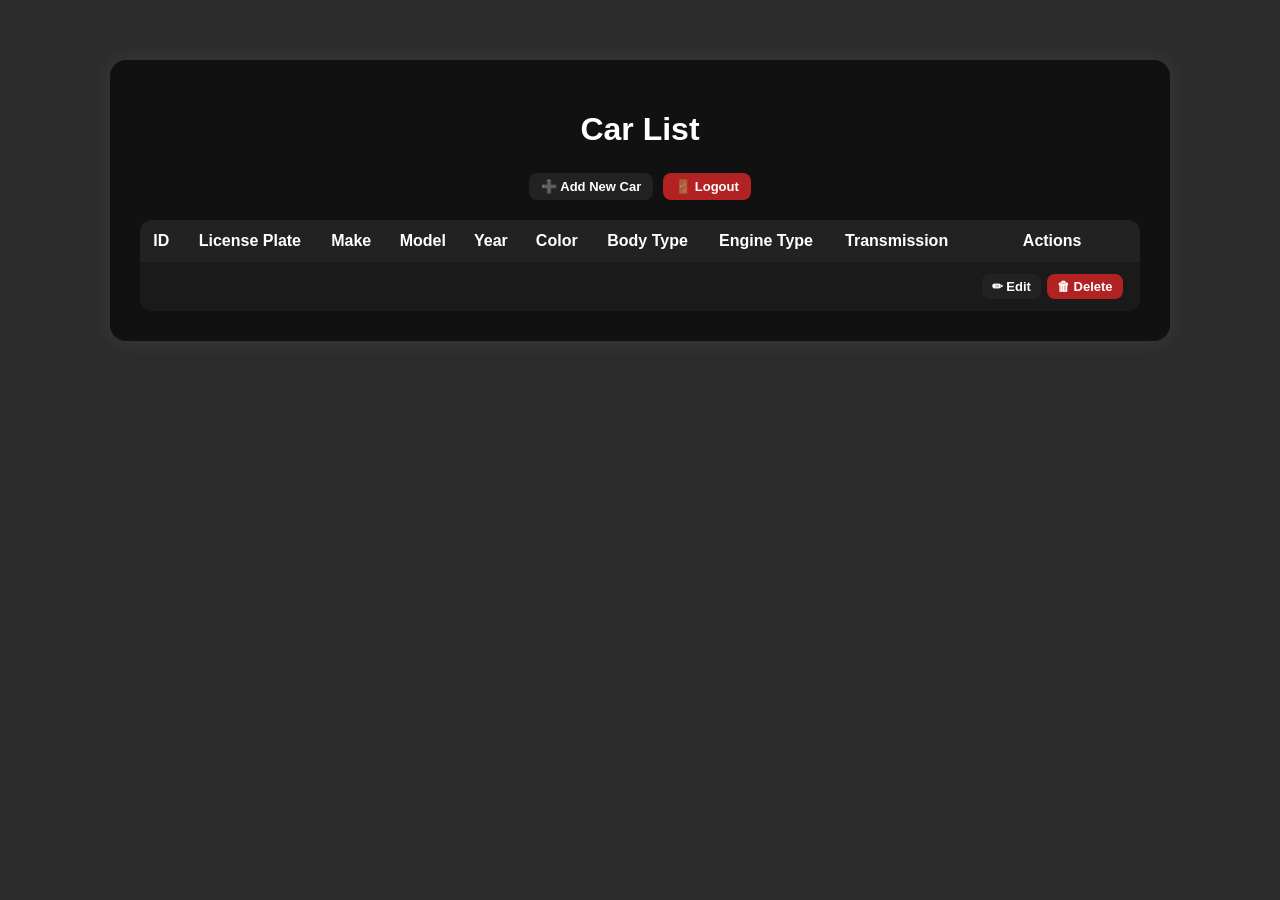
<file: src/main/resources/templates/index.html>
<!DOCTYPE html>
<html xmlns:th="http://www.thymeleaf.org">
<head>
    <title>Car List</title>
    <style>
        /* === Global === */
        body {
            font-family: "Segoe UI", Arial, sans-serif;
            background-color: #2c2c2c;
            color: #f5f5f5;
            margin: 0;
            padding: 20px;
        }

        .container {
            background: #111;
            border-radius: 16px;
            box-shadow: 0 0 25px rgba(255, 255, 255, 0.08);
            padding: 30px;
            max-width: 1000px;
            margin: 40px auto;
        }

        h1 {
            text-align: center;
            color: #fff;
            margin-bottom: 25px;
        }

        /* Buttons Row */
        .actions {
            display: flex;
            justify-content: center;
            align-items: center;
            gap: 10px;
            margin-bottom: 20px;
        }

        /* Buttons */
        .btn, button {
            display: inline-block;
            padding: 6px 12px; /* smaller padding */
            border-radius: 8px;
            border: none;
            background-color: #444;
            color: #fff;
            text-decoration: none;
            font-weight: bold;
            font-size: 13px;
            cursor: pointer;
            transition: background 0.3s, transform 0.2s;
            text-align: center;
        }

        .btn:hover, button:hover {
            background-color: #666;
            transform: translateY(-2px);
        }

        .btn-primary {
            background-color: #222;
        }

        .btn-primary:hover {
            background-color: #555;
        }

        .btn-danger {
            background-color: #b22222;
        }

        .btn-danger:hover {
            background-color: #e63939;
        }

        /* Table styling */
        table {
            width: 100%;
            border-collapse: collapse;
            margin-top: 20px;
            border-radius: 12px;
            overflow: hidden;
        }

        th, td {
            padding: 12px;
            text-align: center;
            vertical-align: middle;
        }

        th {
            background-color: #222;
            color: #fff;
            font-weight: bold;
        }

        td {
            background-color: #1a1a1a;
            color: #f5f5f5;
        }

        tr:hover td {
            background-color: #333;
        }

        /* Edit/Delete buttons side by side */
        .table-actions {
            display: flex;
            justify-content: center;
            align-items: center;
            gap: 6px; /* space between buttons */
        }

        .table-actions a {
            flex: none; /* don't stretch */
            min-width: auto;
            padding: 5px 10px;
        }

        /* Responsive for mobile */
        @media (max-width: 768px) {
            .actions {
                flex-direction: column;
            }
            .table-actions {
                flex-direction: column;
                gap: 4px;
            }
        }
    </style>
</head>
<body>
<div class="container">
    <h1>Car List</h1>

    <div class="actions">
        <a th:href="@{/add}" class="btn btn-primary">➕ Add New Car</a>
        <form th:action="@{/logout}" method="post" style="margin: 0;">
            <button type="submit" class="btn btn-danger">🚪 Logout</button>
        </form>
    </div>

    <table>
        <thead>
        <tr>
            <th>ID</th>
            <th>License Plate</th>
            <th>Make</th>
            <th>Model</th>
            <th>Year</th>
            <th>Color</th>
            <th>Body Type</th>
            <th>Engine Type</th>
            <th>Transmission</th>
            <th>Actions</th>
        </tr>
        </thead>
        <tbody>
        <tr th:each="car : ${cars}">
            <td th:text="${car.carId}"></td>
            <td th:text="${car.licensePlateNumber}"></td>
            <td th:text="${car.make}"></td>
            <td th:text="${car.model}"></td>
            <td th:text="${car.year}"></td>
            <td th:text="${car.color}"></td>
            <td th:text="${car.bodyType}"></td>
            <td th:text="${car.engineType}"></td>
            <td th:text="${car.transmission}"></td>
            <td>
                <div class="table-actions">
                    <a th:href="@{'/edit/' + ${car.carId}}" class="btn btn-primary">✏ Edit</a>
                    <a th:href="@{/delete/{id}(id=${car.carId})}" class="btn btn-danger">🗑 Delete</a>
                </div>
            </td>
        </tr>
        </tbody>
    </table>
</div>
</body>
</html>
</file>
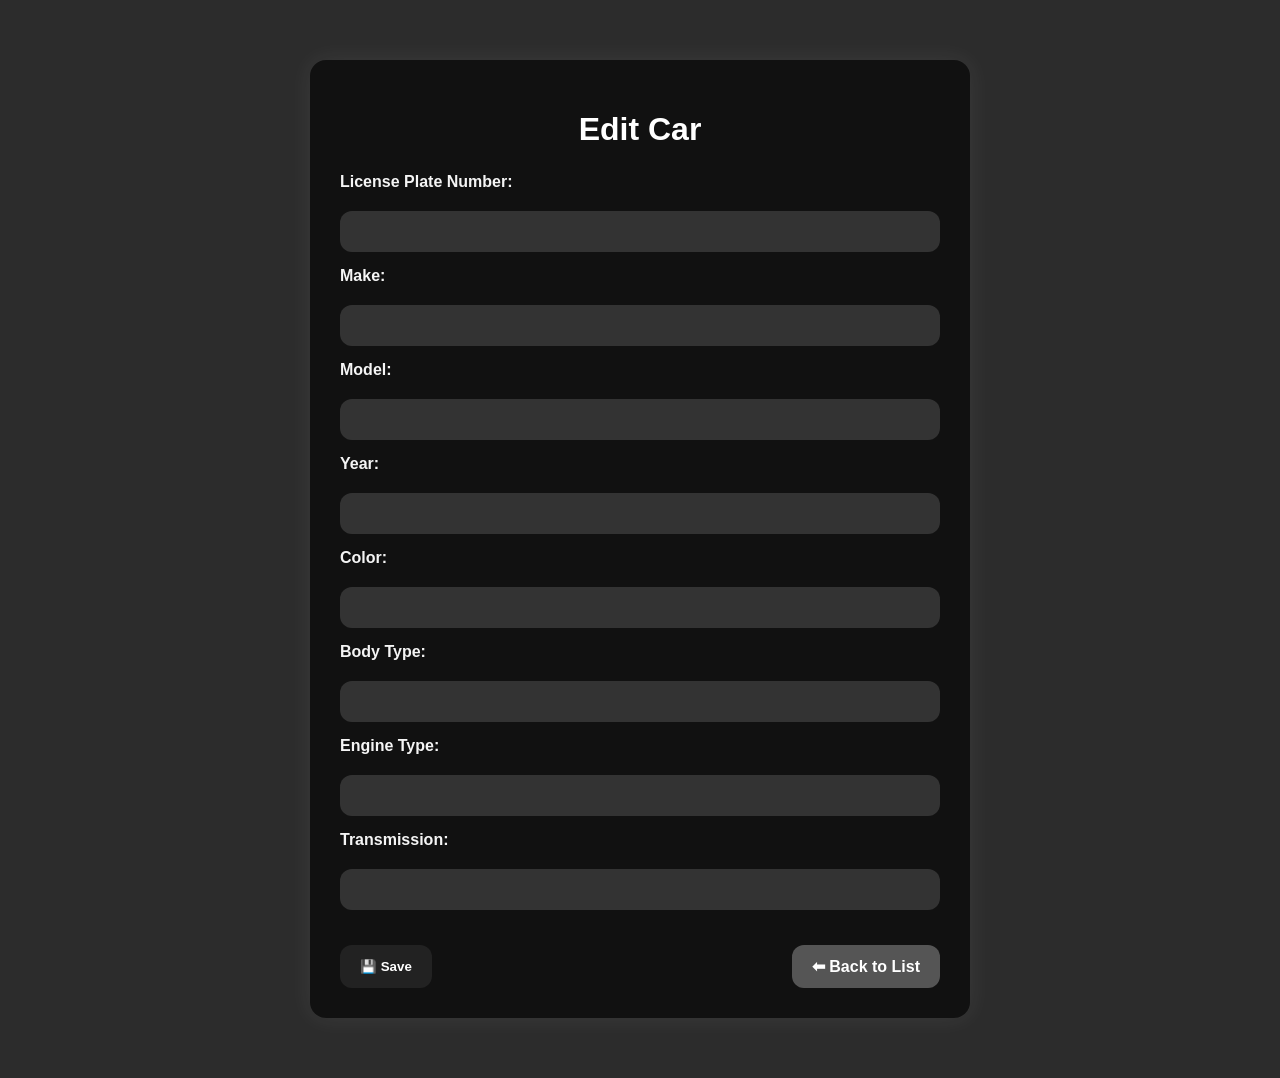
<file: src/main/resources/templates/edit.html>
<!DOCTYPE html>
<html xmlns:th="http://www.thymeleaf.org">
<head>
    <title>Edit Car</title>
    <style>
        /* === Global === */
        body {
            font-family: "Segoe UI", Arial, sans-serif;
            background-color: #2c2c2c;
            color: #f5f5f5;
            margin: 0;
            padding: 20px;
        }

        .container {
            background: #111;
            border-radius: 16px;
            box-shadow: 0 0 25px rgba(255, 255, 255, 0.08);
            padding: 30px;
            max-width: 600px;
            margin: 40px auto;
        }

        h1 {
            text-align: center;
            color: #fff;
            margin-bottom: 25px;
        }

        form {
            display: flex;
            flex-direction: column;
            gap: 15px;
        }

        label {
            font-weight: bold;
            margin-bottom: 5px;
        }

        input {
            padding: 12px;
            border-radius: 12px;
            border: none;
            background-color: #333;
            color: #f5f5f5;
            font-size: 15px;
            transition: all 0.2s;
        }

        input:focus {
            outline: none;
            background-color: #444;
        }

        .btn {
            padding: 12px 20px;
            border: none;
            border-radius: 12px;
            background-color: #444;
            color: #fff;
            text-decoration: none;
            font-weight: bold;
            cursor: pointer;
            text-align: center;
            transition: background 0.3s, transform 0.2s;
        }

        .btn:hover {
            background-color: #666;
            transform: translateY(-2px);
        }

        .btn-primary {
            background-color: #222;
        }

        .btn-primary:hover {
            background-color: #555;
        }

        .btn-secondary {
            background-color: #555;
        }

        .btn-secondary:hover {
            background-color: #777;
        }

        .actions {
            display: flex;
            justify-content: space-between;
            margin-top: 20px;
        }
    </style>
</head>
<body>
<div class="container">
    <h1>Edit Car</h1>

    <form th:action="@{/edit/{id}(id=${car.carId})}" th:object="${car}" method="post">
        <input type="hidden" th:field="*{carId}" />

        <label for="licensePlateNumber">License Plate Number:</label>
        <input type="text" id="licensePlateNumber" th:field="*{licensePlateNumber}" required />

        <label for="make">Make:</label>
        <input type="text" id="make" th:field="*{make}" required />

        <label for="model">Model:</label>
        <input type="text" id="model" th:field="*{model}" required />

        <label for="year">Year:</label>
        <input type="number" id="year" th:field="*{year}" required />

        <label for="color">Color:</label>
        <input type="text" id="color" th:field="*{color}" required />

        <label for="bodyType">Body Type:</label>
        <input type="text" id="bodyType" th:field="*{bodyType}" required />

        <label for="engineType">Engine Type:</label>
        <input type="text" id="engineType" th:field="*{engineType}" required />

        <label for="transmission">Transmission:</label>
        <input type="text" id="transmission" th:field="*{transmission}" required />

        <div class="actions">
            <button type="submit" class="btn btn-primary">💾 Save</button>
            <a href="/" class="btn btn-secondary">⬅ Back to List</a>
        </div>
    </form>
</div>
</body>
</html>
</file>
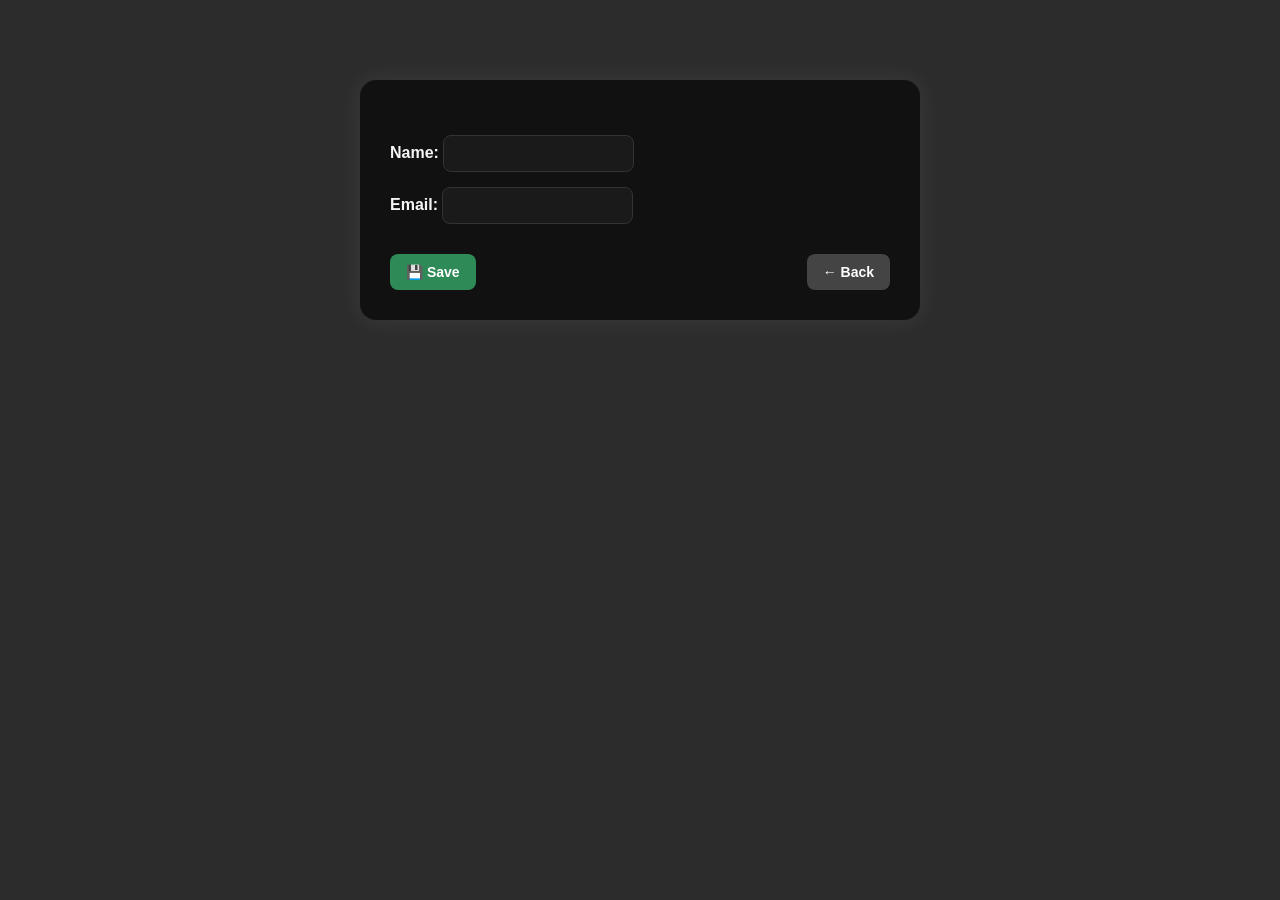
<file: src/main/resources/templates/employee-form.html>
<!DOCTYPE html>
<html xmlns:th="http://www.thymeleaf.org">
<head>
    <meta charset="UTF-8">
    <title>Employee Form</title>
    <style>
        body {
            font-family: "Segoe UI", Arial, sans-serif;
            background-color: #2c2c2c;
            color: #f5f5f5;
            margin: 0;
            padding: 20px;
        }

        .container {
            background: #111;
            border-radius: 16px;
            box-shadow: 0 0 25px rgba(255, 255, 255, 0.08);
            padding: 30px;
            max-width: 500px;
            margin: 60px auto;
        }

        h1 {
            text-align: center;
            color: #fff;
            margin-bottom: 25px;
        }

        form {
            display: flex;
            flex-direction: column;
            gap: 15px;
        }

        label {
            font-weight: bold;
            margin-bottom: 5px;
        }

        input {
            padding: 10px;
            border-radius: 8px;
            border: 1px solid #333;
            background: #1a1a1a;
            color: #fff;
        }

        input:focus {
            outline: none;
            border-color: #666;
        }

        .error {
            color: #ff4c4c;
            font-size: 13px;
        }

        .btn {
            display: inline-block;
            padding: 10px 16px;
            border-radius: 8px;
            border: none;
            background-color: #222;
            color: #fff;
            text-decoration: none;
            font-weight: bold;
            font-size: 14px;
            cursor: pointer;
            transition: background 0.3s, transform 0.2s;
            text-align: center;
        }

        .btn:hover {
            background-color: #555;
            transform: translateY(-2px);
        }

        .btn-save {
            background-color: #2e8b57;
        }

        .btn-save:hover {
            background-color: #3cb371;
        }

        .btn-back {
            background-color: #444;
        }

        .btn-back:hover {
            background-color: #666;
        }

        .form-actions {
            display: flex;
            justify-content: space-between;
            margin-top: 15px;
        }
    </style>
</head>
<body>
<div class="container">
    <h1 th:text="${employee.id != null} ? 'Edit Employee' : 'Add Employee'"></h1>

    <!-- ✅ Dynamically switch between create and edit endpoints -->
    <form th:action="${employee.id != null} ? @{'/employees/edit/' + ${employee.id}} : @{/employees}"
          th:object="${employee}" method="post">

        <!-- ✅ Always include hidden ID (will be null when adding) -->
        <input type="hidden" th:field="*{id}"/>

        <div>
            <label for="name">Name:</label>
            <input type="text" id="name" th:field="*{name}" required>
            <div th:if="${#fields.hasErrors('name')}" th:errors="*{name}" class="error"></div>
        </div>

        <div>
            <label for="email">Email:</label>
            <input type="text" id="email" th:field="*{email}" required>
            <div th:if="${#fields.hasErrors('email')}" th:errors="*{email}" class="error"></div>
        </div>

        <div class="form-actions">
            <button type="submit" class="btn btn-save">💾 Save</button>
            <a th:href="@{/employees}" class="btn btn-back">← Back</a>
        </div>
    </form>
</div>
</body>
</html>
</file>
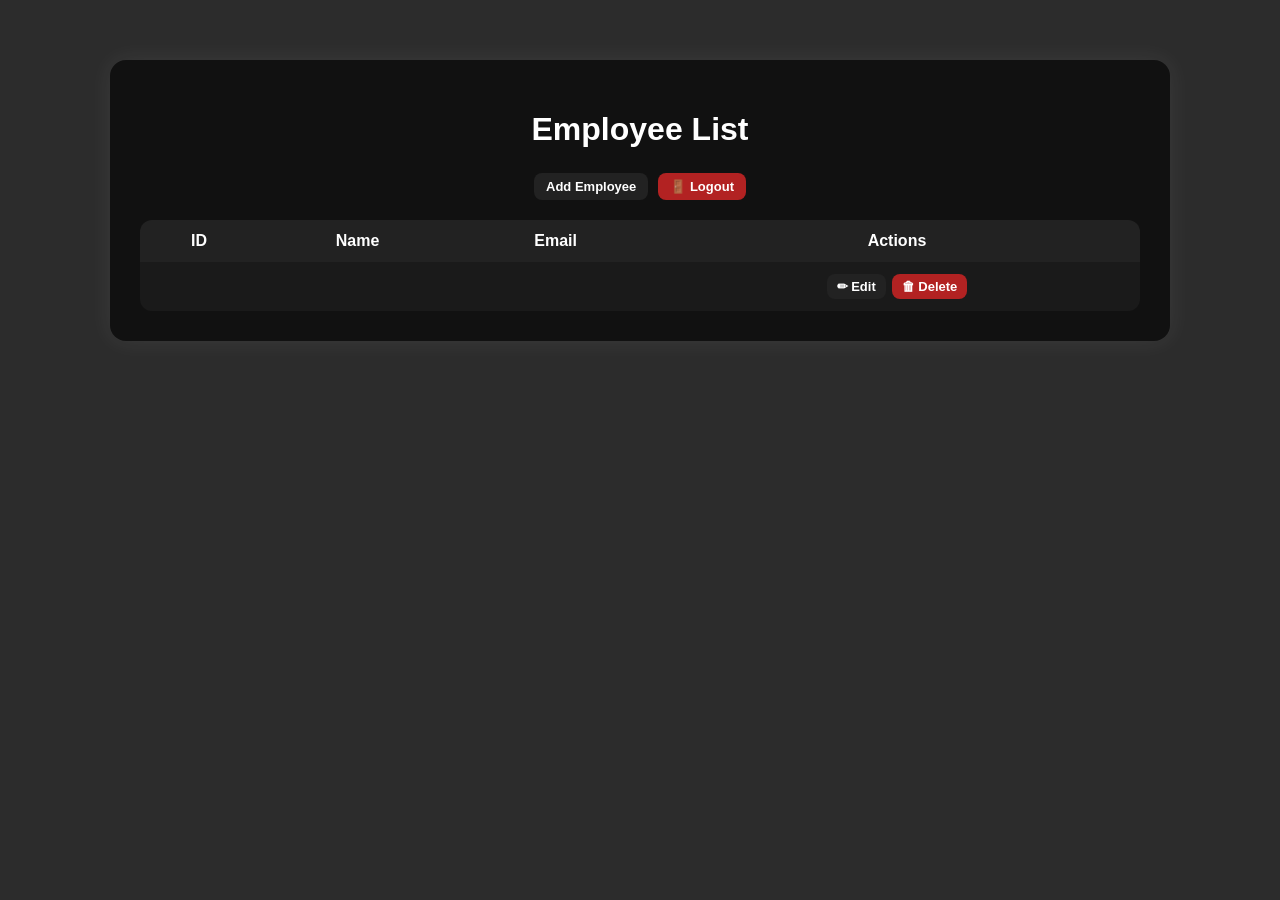
<file: src/main/resources/templates/employee-list.html>
<!DOCTYPE html>
<html xmlns:th="http://www.thymeleaf.org">
<head>
    <meta charset="UTF-8">
    <title>Employee List</title>
    <style>
        /* === Global === */
        body {
            font-family: "Segoe UI", Arial, sans-serif;
            background-color: #2c2c2c;
            color: #f5f5f5;
            margin: 0;
            padding: 20px;
        }

        .container {
            background: #111;
            border-radius: 16px;
            box-shadow: 0 0 25px rgba(255, 255, 255, 0.08);
            padding: 30px;
            max-width: 1000px;
            margin: 40px auto;
        }

        h1 {
            text-align: center;
            color: #fff;
            margin-bottom: 25px;
        }

        /* Buttons Row */
        .actions {
            display: flex;
            justify-content: center;
            align-items: center;
            gap: 10px;
            margin-bottom: 20px;
        }

        /* Buttons */
        .btn, button {
            display: inline-block;
            padding: 6px 12px;
            border-radius: 8px;
            border: none;
            background-color: #444;
            color: #fff;
            text-decoration: none;
            font-weight: bold;
            font-size: 13px;
            cursor: pointer;
            transition: background 0.3s, transform 0.2s;
            text-align: center;
        }

        .btn:hover, button:hover {
            background-color: #666;
            transform: translateY(-2px);
        }

        .btn-primary {
            background-color: #222;
        }

        .btn-primary:hover {
            background-color: #555;
        }

        .btn-danger {
            background-color: #b22222;
        }

        .btn-danger:hover {
            background-color: #e63939;
        }

        /* Table styling */
        table {
            width: 100%;
            border-collapse: collapse;
            margin-top: 20px;
            border-radius: 12px;
            overflow: hidden;
        }

        th, td {
            padding: 12px;
            text-align: center;
            vertical-align: middle;
        }

        th {
            background-color: #222;
            color: #fff;
            font-weight: bold;
        }

        td {
            background-color: #1a1a1a;
            color: #f5f5f5;
        }

        tr:hover td {
            background-color: #333;
        }

        /* Edit/Delete buttons side by side */
        .table-actions {
            display: flex;
            justify-content: center;
            align-items: center;
            gap: 6px;
        }

        .table-actions a {
            flex: none;
            min-width: auto;
            padding: 5px 10px;
        }

        /* Responsive for mobile */
        @media (max-width: 768px) {
            .actions {
                flex-direction: column;
            }
            .table-actions {
                flex-direction: column;
                gap: 4px;
            }
        }
    </style>
</head>
<body>
<div class="container">
    <h1>Employee List</h1>

    <!-- ✅ Actions -->
    <div class="actions">
        <a href="/employees/new" class="btn btn-primary">Add Employee</a>
        <form th:action="@{/logout}" method="post" style="display:inline;">
            <button type="submit" class="btn btn-danger">🚪 Logout</button>
        </form>
    </div>

    <!-- ✅ Employee Table -->
    <table>
        <tr>
            <th>ID</th>
            <th>Name</th>
            <th>Email</th>
            <th>Actions</th>
        </tr>
        <tr th:each="employee : ${employees}">
            <td th:text="${employee.id}"></td>
            <td th:text="${employee.name}"></td>
            <td th:text="${employee.email}"></td>
            <td class="table-actions">
                <a th:href="@{/employees/edit/{id}(id=${employee.id})}" class="btn btn-primary">✏ Edit</a>
                <a th:href="@{/employees/delete/{id}(id=${employee.id})}"
                   class="btn btn-danger"
                   onclick="return confirm('Are you sure?');">🗑 Delete</a>
            </td>
        </tr>
    </table>
</div>
</body>
</html>
</file>
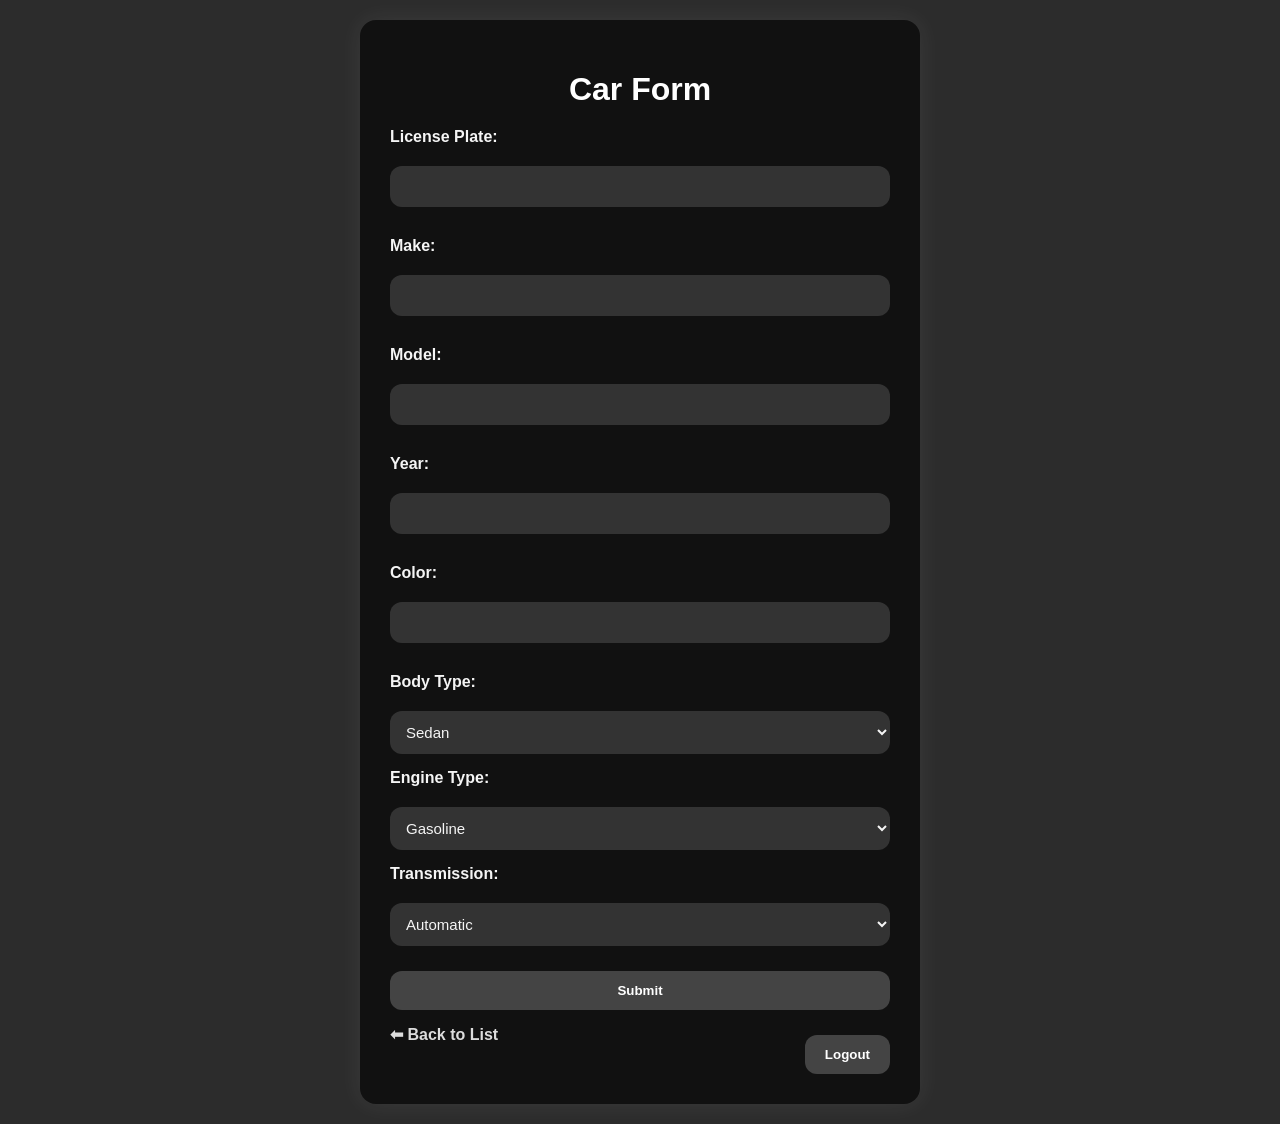
<file: src/main/resources/templates/form.html>
<!DOCTYPE html>
<html xmlns:th="http://www.thymeleaf.org">
<head>
    <title th:text="${formTitle}">Car Form</title>
    <style>
        /* === Global === */
        body {
            font-family: "Segoe UI", Arial, sans-serif;
            background-color: #2c2c2c;
            color: #f5f5f5;
            margin: 0;
            padding: 20px;
            display: flex;
            justify-content: center;
            align-items: center;
            min-height: 100vh;
        }

        .container {
            background: #111;
            border-radius: 16px;
            box-shadow: 0 0 25px rgba(255, 255, 255, 0.08);
            padding: 30px;
            max-width: 500px;
            width: 100%;
        }

        h1 {
            text-align: center;
            margin-bottom: 20px;
            color: #fff;
        }

        form {
            display: flex;
            flex-direction: column;
            gap: 15px;
        }

        label {
            font-weight: bold;
            margin-bottom: 5px;
        }

        input, select {
            padding: 12px;
            border-radius: 12px;
            border: none;
            background-color: #333;
            color: #f5f5f5;
            font-size: 15px;
            transition: all 0.2s;
        }

        input:focus, select:focus {
            outline: none;
            background-color: #444;
        }

        button {
            padding: 12px 20px;
            border: none;
            border-radius: 12px;
            background-color: #444;
            color: #fff;
            cursor: pointer;
            font-weight: bold;
            transition: background 0.3s, transform 0.2s;
            margin-top: 10px;
        }

        button:hover {
            background-color: #666;
            transform: translateY(-2px);
        }

        .error {
            color: #ff4d4d;
            font-size: 0.9rem;
        }

        /* Navigation links */
        .links {
            display: flex;
            justify-content: space-between;
            margin-top: 15px;
        }

        a {
            text-decoration: none;
            color: #ddd;
            font-weight: bold;
            transition: color 0.2s;
        }

        a:hover {
            color: #fff;
        }
    </style>
</head>
<body>
<div class="container">
    <h1 th:text="${formTitle}">Car Form</h1>

    <form th:action="@{${car.carId} != null ? '/edit/' + ${car.carId} : '/add'}" th:object="${car}" method="post">
        <input type="hidden" th:field="*{carId}" />

        <label for="licensePlateNumber">License Plate:</label>
        <input type="text" id="licensePlateNumber" th:field="*{licensePlateNumber}" />
        <div th:if="${#fields.hasErrors('licensePlateNumber')}" th:errors="*{licensePlateNumber}" class="error"></div>

        <label for="make">Make:</label>
        <input type="text" id="make" th:field="*{make}" />
        <div th:if="${#fields.hasErrors('make')}" th:errors="*{make}" class="error"></div>

        <label for="model">Model:</label>
        <input type="text" id="model" th:field="*{model}" />
        <div th:if="${#fields.hasErrors('model')}" th:errors="*{model}" class="error"></div>

        <label for="year">Year:</label>
        <input type="number" id="year" th:field="*{year}" />
        <div th:if="${#fields.hasErrors('year')}" th:errors="*{year}" class="error"></div>

        <label for="color">Color:</label>
        <input type="text" id="color" th:field="*{color}" />
        <div th:if="${#fields.hasErrors('color')}" th:errors="*{color}" class="error"></div>

        <label for="bodyType">Body Type:</label>
        <select id="bodyType" th:field="*{bodyType}">
            <option value="Sedan">Sedan</option>
            <option value="SUV">SUV</option>
            <option value="Hatchback">Hatchback</option>
        </select>

        <label for="engineType">Engine Type:</label>
        <select id="engineType" th:field="*{engineType}">
            <option value="Gasoline">Gasoline</option>
            <option value="Diesel">Diesel</option>
            <option value="Electric">Electric</option>
            <option value="Hybrid">Hybrid</option>
        </select>

        <label for="transmission">Transmission:</label>
        <select id="transmission" th:field="*{transmission}">
            <option value="Automatic">Automatic</option>
            <option value="Manual">Manual</option>
        </select>

        <button type="submit">Submit</button>
    </form>

    <div class="links">
        <a href="/">⬅ Back to List</a>
        <form th:action="@{/logout}" method="post" style="margin:0;">
            <button type="submit">Logout</button>
        </form>
    </div>
</div>
</body>
</html>
</file>
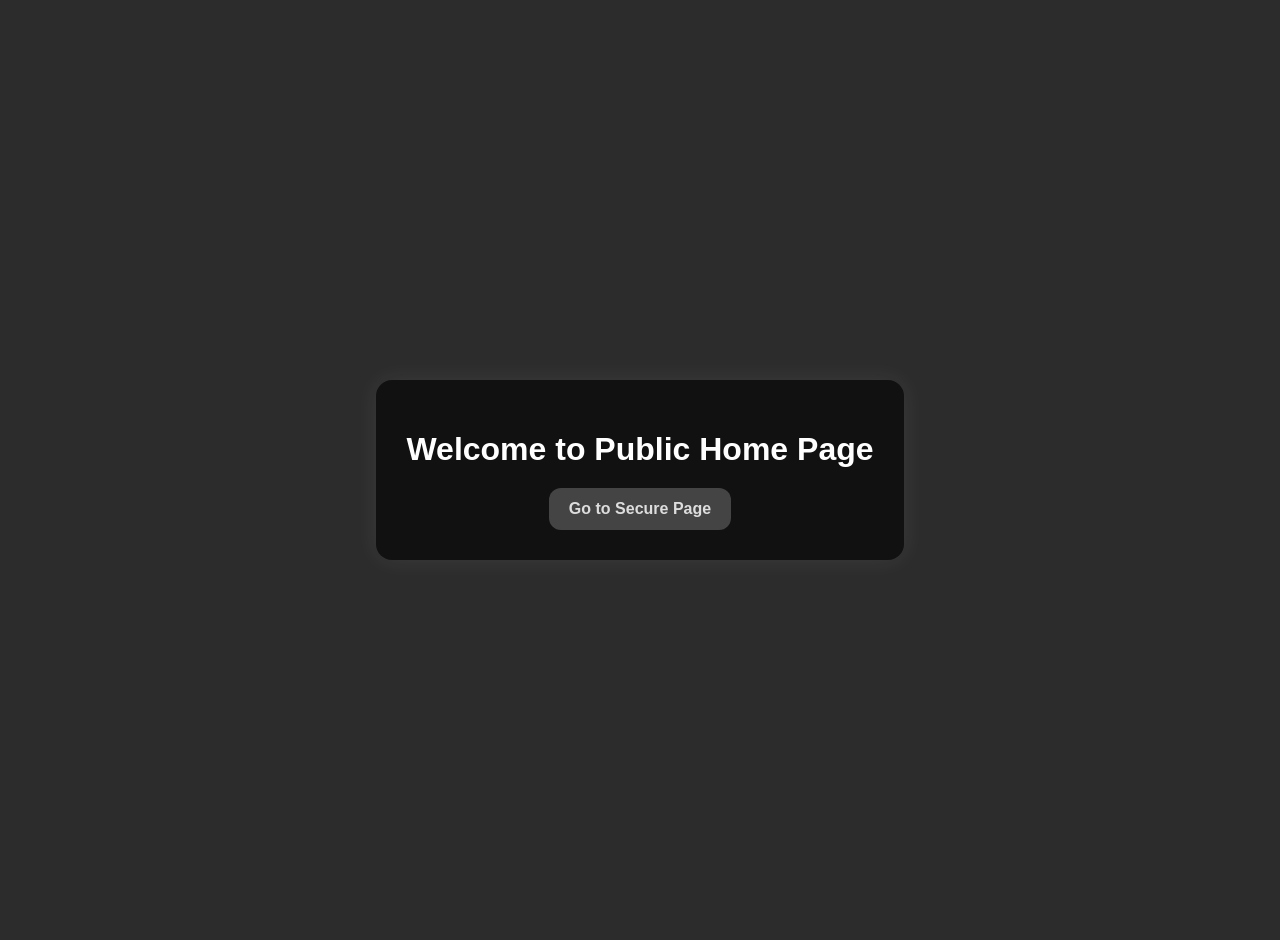
<file: src/main/resources/templates/home.html>
<!DOCTYPE html>
<html xmlns:th="http://www.thymeleaf.org">
<head>
    <title>Home</title>
    <style>
        /* === Global === */
        body {
            font-family: "Segoe UI", Arial, sans-serif;
            background-color: #2c2c2c;
            color: #f5f5f5;
            margin: 0;
            padding: 20px;
            display: flex;
            justify-content: center;
            align-items: center;
            min-height: 100vh;
        }

        .container {
            background: #111;
            border-radius: 16px;
            box-shadow: 0 0 25px rgba(255, 255, 255, 0.08);
            padding: 30px;
            max-width: 500px;
            text-align: center;
        }

        h1 {
            color: #fff;
            margin-bottom: 20px;
        }

        a {
            display: inline-block;
            text-decoration: none;
            color: #ddd;
            font-weight: bold;
            padding: 12px 20px;
            background-color: #444;
            border-radius: 12px;
            transition: background 0.3s, transform 0.2s;
        }

        a:hover {
            background-color: #666;
            color: #fff;
            transform: translateY(-2px);
        }
    </style>
</head>
<body>
<div class="container">
    <h1>Welcome to Public Home Page</h1>
    <a th:href="@{/secure}">Go to Secure Page</a>
</div>
</body>
</html>
</file>
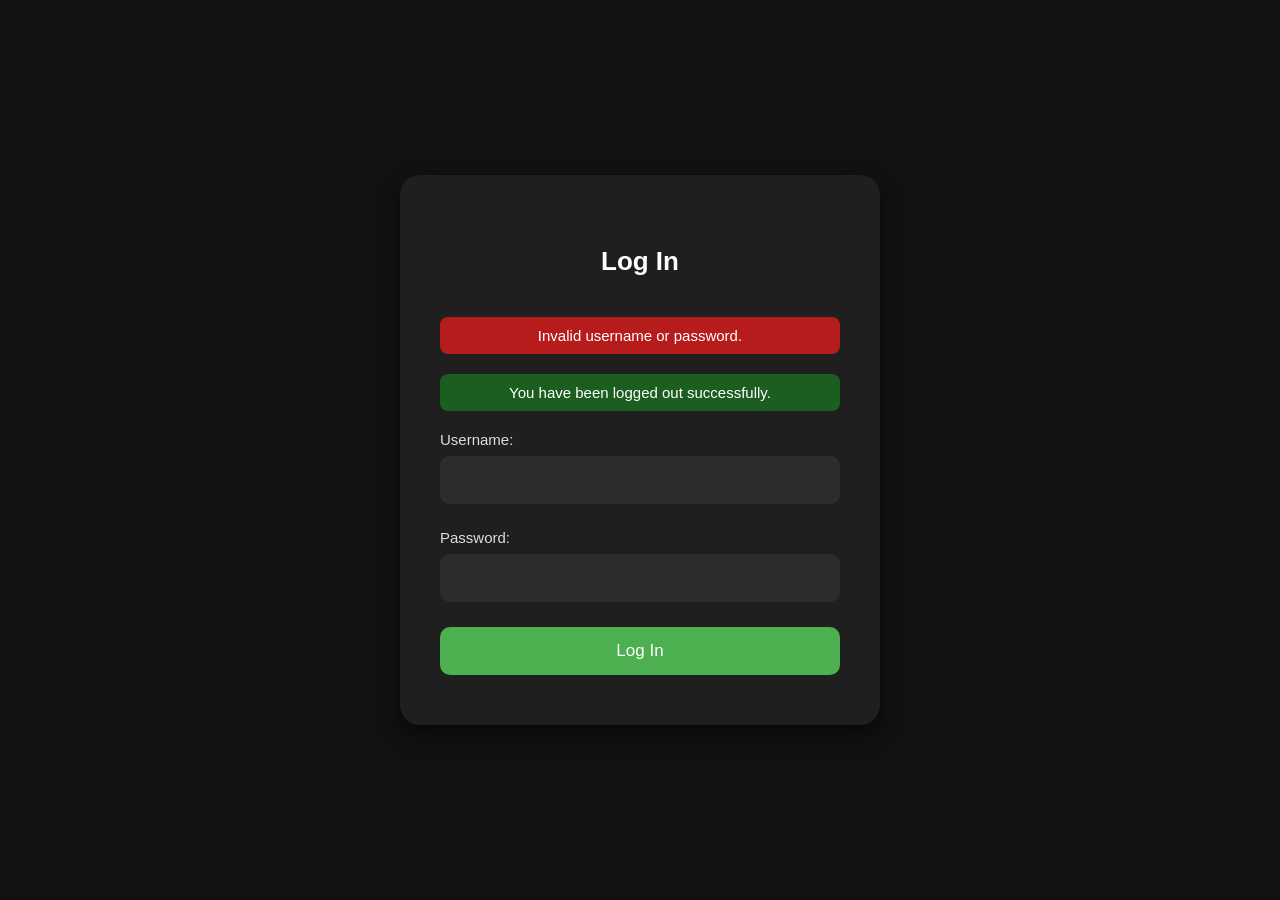
<file: src/main/resources/templates/login.html>
<!DOCTYPE html>
<html xmlns:th="http://www.thymeleaf.org">
<head>
    <meta charset="UTF-8">
    <title>Login</title>
    <style>
        /* === Global Styles === */
        body {
          font-family: "Segoe UI", Arial, sans-serif;
          background-color: #121212;
          display: flex;
          justify-content: center;
          align-items: center;
          height: 100vh;
          margin: 0;
        }

        /* === Form Container === */
        .container {
          background-color: #1f1f1f;
          padding: 50px 40px;
          border-radius: 20px;
          box-shadow: 0 10px 25px rgba(0,0,0,0.6);
          width: 400px;
          max-width: 90%;
          text-align: center;
        }

        /* === Form Title === */
        .container h2 {
          color: #ffffff;
          margin-bottom: 40px;
          font-size: 26px;
        }

        /* === Labels === */
        .container label {
          display: block;
          text-align: left;
          color: #ddd;
          font-size: 15px;
          margin-bottom: 8px;
        }

        /* === Inputs === */
        .container input[type="text"],
        .container input[type="password"] {
          width: 100%;
          padding: 14px 18px;
          margin-bottom: 25px;
          border: none;
          border-radius: 10px;
          background-color: #2c2c2c;
          color: #f5f5f5;
          font-size: 17px;
          transition: all 0.3s ease;
          box-sizing: border-box;
        }

        .container input:focus {
          outline: none;
          background-color: #3a3a3a;
          box-shadow: 0 0 8px #4caf50;
        }

        /* === Button === */
        .container button {
          width: 100%;
          padding: 14px;
          border: none;
          border-radius: 10px;
          background-color: #4caf50;
          color: #fff;
          font-size: 17px;
          cursor: pointer;
          transition: background-color 0.3s ease;
        }

        .container button:hover {
          background-color: #45a049;
        }

        /* === Messages === */
        .message {
          margin-bottom: 20px;
          padding: 10px;
          border-radius: 8px;
          font-size: 15px;
        }

        .message.error {
          background-color: #b71c1c;
          color: #fff;
        }

        .message.logout {
          background-color: #1b5e20;
          color: #fff;
        }
    </style>

</head>
<body>
<div class="container">
    <h2>Log In</h2>

    <!-- Show error if login fails -->
    <div th:if="${param.error}" class="message error">
        Invalid username or password.
    </div>

    <!-- Show message if user logged out -->
    <div th:if="${param.logout}" class="message logout">
        You have been logged out successfully.
    </div>

    <!-- Login form -->
    <form th:action="@{/login}" method="post">
        <div style="width: 100%;">
            <label for="username">Username:</label>
            <input type="text" id="username" name="username" required />
        </div>
        <div style="width: 100%;">
            <label for="password">Password:</label>
            <input type="password" id="password" name="password" required />
        </div>
        <button type="submit">Log In</button>
    </form>
</div>
</body>
</html>
</file>
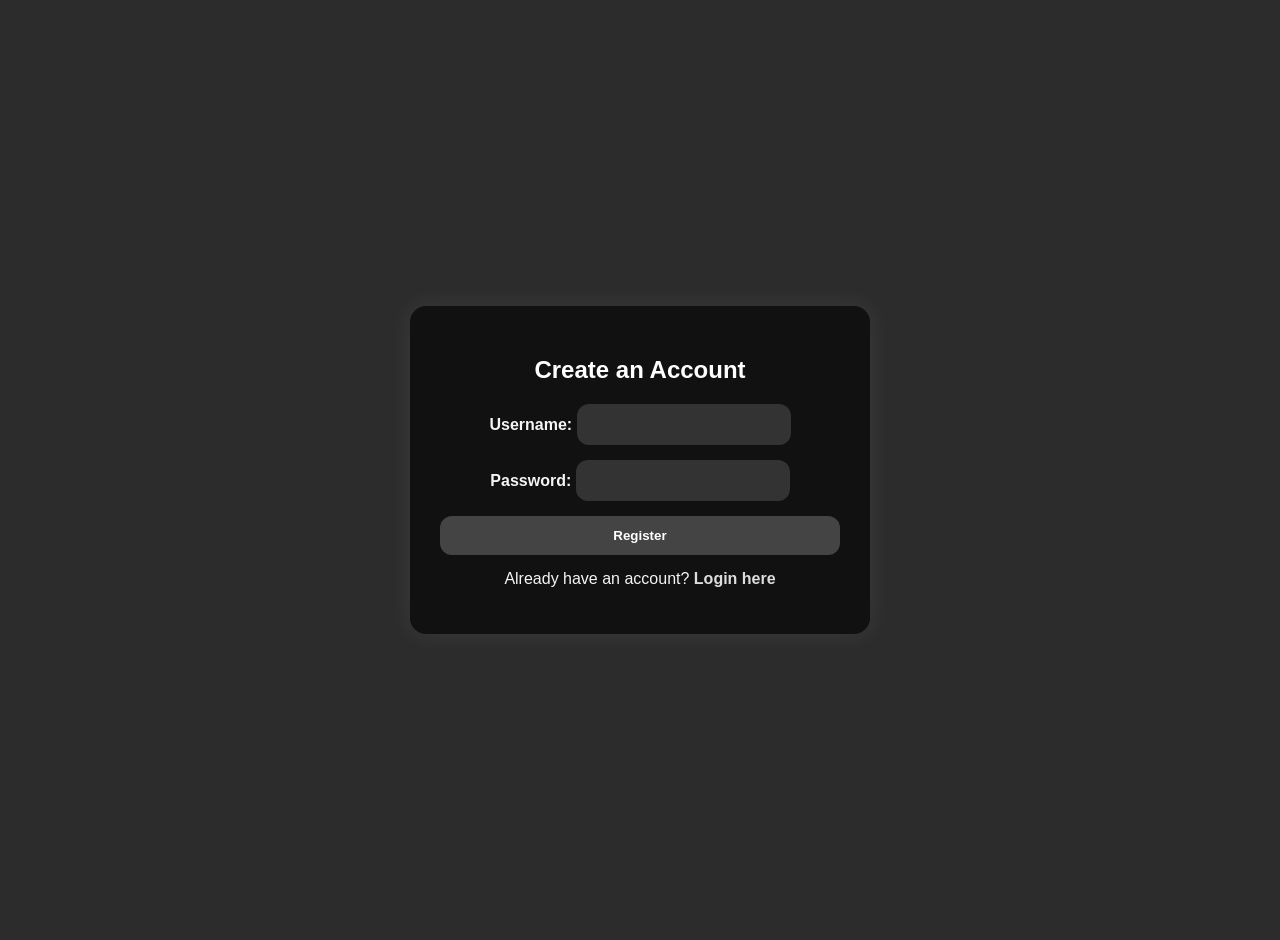
<file: src/main/resources/templates/register.html>
<!DOCTYPE html>
<html xmlns:th="http://www.thymeleaf.org">
<head>
    <title>Register</title>
    <style>
        /* === Global === */
        body {
            font-family: "Segoe UI", Arial, sans-serif;
            background-color: #2c2c2c;
            color: #f5f5f5;
            margin: 0;
            padding: 20px;
            display: flex;
            justify-content: center;
            align-items: center;
            min-height: 100vh;
        }

        .container {
            background: #111;
            border-radius: 16px;
            box-shadow: 0 0 25px rgba(255, 255, 255, 0.08);
            padding: 30px;
            max-width: 400px;
            width: 100%;
            text-align: center;
        }

        h2 {
            color: #fff;
            margin-bottom: 20px;
        }

        form {
            display: flex;
            flex-direction: column;
            gap: 15px;
        }

        label {
            text-align: left;
            font-weight: bold;
            margin-bottom: 5px;
        }

        input {
            padding: 12px;
            border-radius: 12px;
            border: none;
            background-color: #333;
            color: #f5f5f5;
            font-size: 15px;
            transition: background-color 0.2s ease;
        }

        input:focus {
            outline: none;
            background-color: #444;
        }

        button {
            padding: 12px 20px;
            border: none;
            border-radius: 12px;
            background-color: #444;
            color: #fff;
            font-weight: bold;
            cursor: pointer;
            transition: background 0.3s, transform 0.2s;
        }

        button:hover {
            background-color: #666;
            transform: translateY(-2px);
        }

        p {
            margin-top: 15px;
        }

        a {
            color: #ddd;
            font-weight: bold;
            text-decoration: none;
            transition: color 0.2s;
        }

        a:hover {
            color: #fff;
        }
    </style>
</head>
<body>
<div class="container">
    <h2>Create an Account</h2>

    <form th:action="@{/register}" method="post">
        <div>
            <label>Username:</label>
            <input type="text" name="username" required>
        </div>
        <div>
            <label>Password:</label>
            <input type="password" name="password" required>
        </div>
        <button type="submit">Register</button>
    </form>

    <p>Already have an account?
        <a th:href="@{/login}">Login here</a>
    </p>
</div>
</body>
</html>
</file>
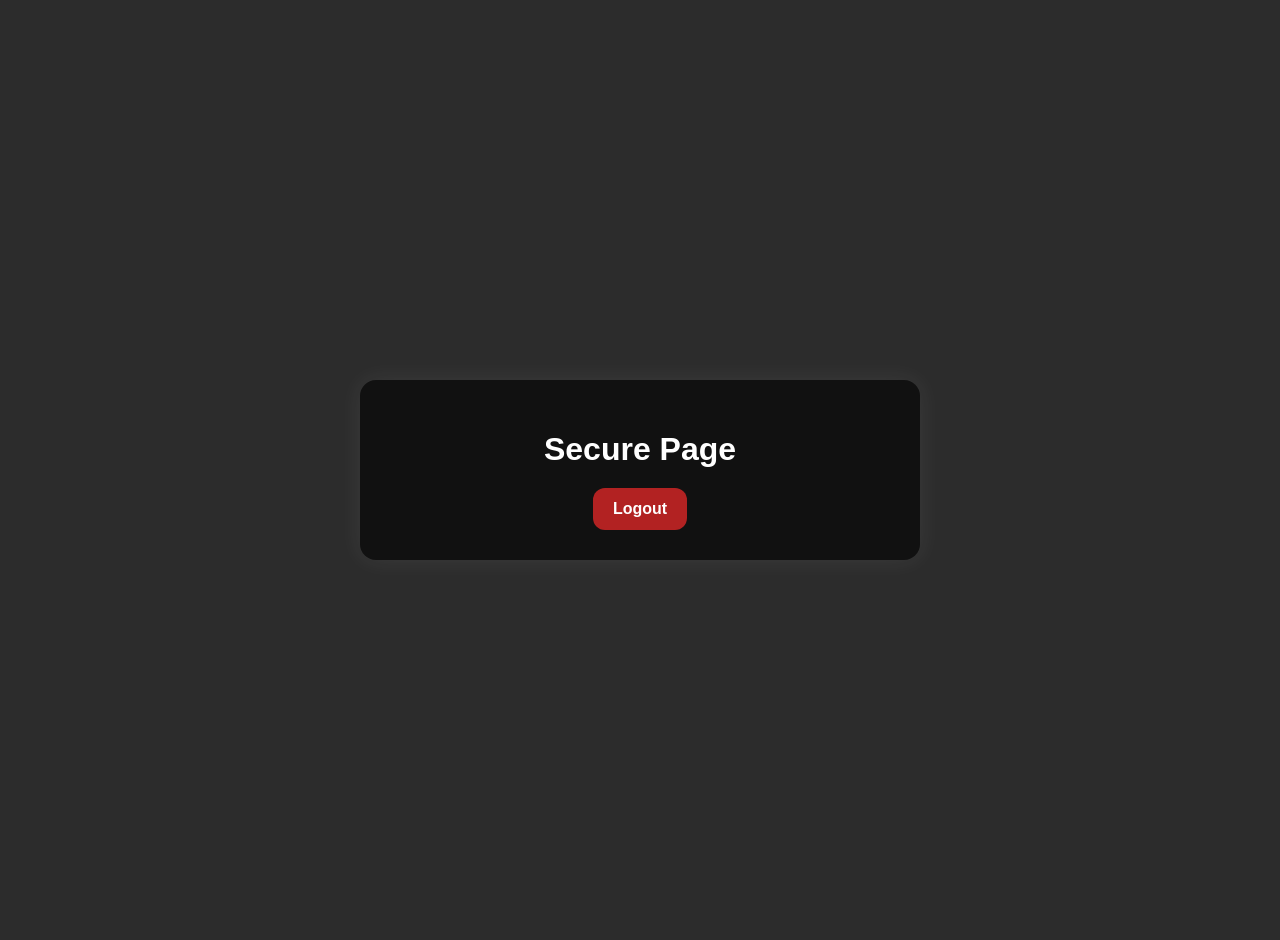
<file: src/main/resources/templates/secure.html>
<!DOCTYPE html>
<html xmlns:th="http://www.thymeleaf.org">
<head>
    <title>Secure</title>
    <link rel="stylesheet" th:href="@{/css/style.css}">
    <style>
        /* Keep page consistent with your global design */
        body {
            font-family: "Segoe UI", Arial, sans-serif;
            background-color: #2c2c2c;
            color: #f5f5f5;
            margin: 0;
            padding: 20px;
            display: flex;
            justify-content: center;
            align-items: center;
            min-height: 100vh;
        }

        .container {
            background: #111;
            border-radius: 16px;
            box-shadow: 0 0 25px rgba(255, 255, 255, 0.08);
            padding: 30px;
            max-width: 500px;
            width: 100%;
            text-align: center;
        }

        h1 {
            margin-bottom: 20px;
            color: #fff;
        }

        p {
            font-size: 18px;
            margin-bottom: 20px;
        }

        a {
            display: inline-block;
            background-color: #b22222;
            padding: 12px 20px;
            border-radius: 12px;
            text-decoration: none;
            color: #fff;
            font-weight: bold;
            transition: background 0.3s, transform 0.2s;
        }

        a:hover {
            background-color: #e63939;
            transform: translateY(-2px);
        }
    </style>
</head>
<body>
<div class="container">
    <h1>Secure Page</h1>
    <p th:text="'Hello, ' + ${#httpServletRequest.remoteUser}"></p>
    <a th:href="@{/logout}">Logout</a>
</div>
</body>
</html>
</file>
